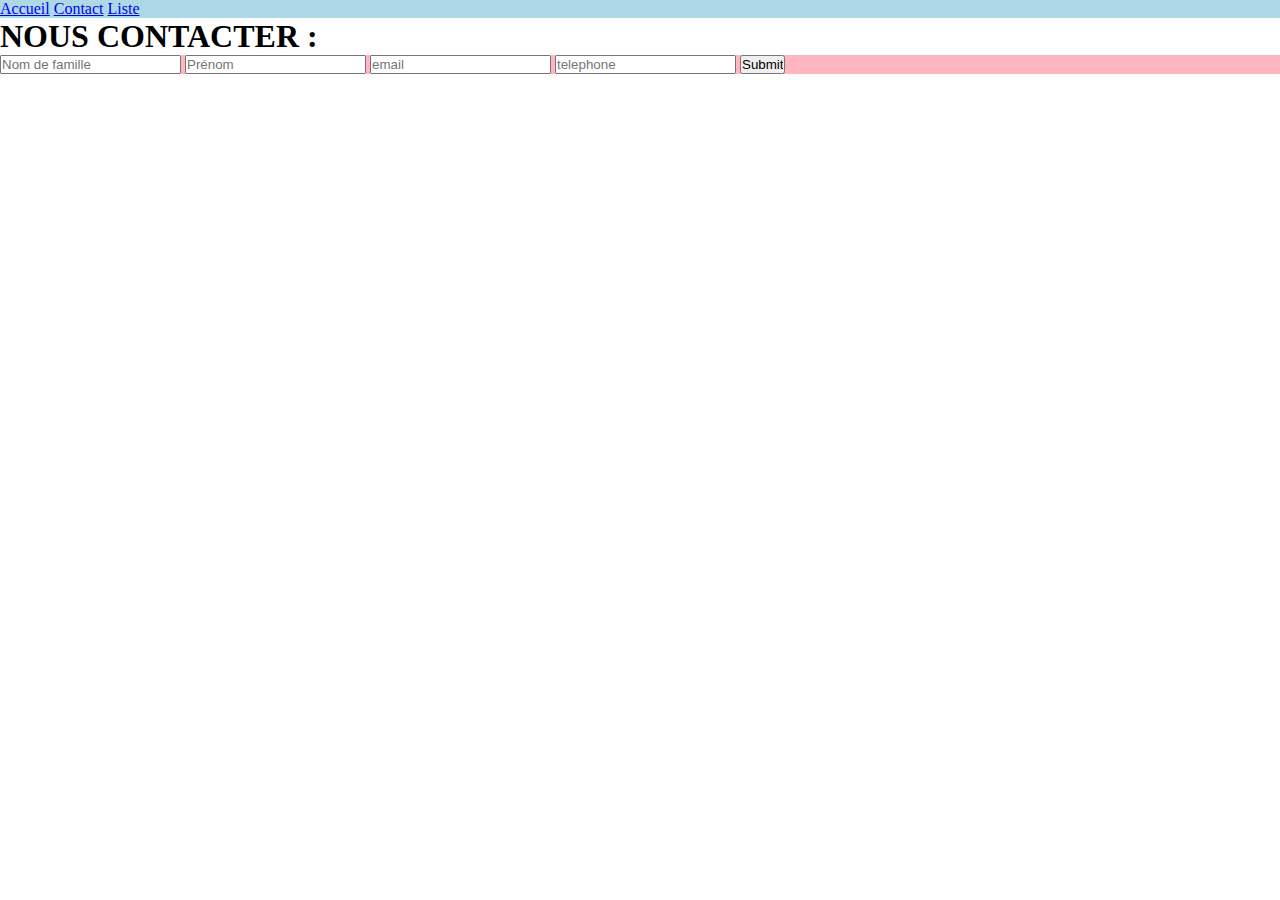
<file: contact.html>
<!DOCTYPE html>
<html lang="fr">
<head>
    <meta charset="UTF-8">
    <meta name="viewport" content="width=device-width, initial-scale=1.0">
    <title>Contact</title>
<link rel="stylesheet" href="style.css">
<link rel="stylesheet" href="style.css">   
 <title>Contact</title>
</head>
<nav>
    <a href="index.html">Accueil</a>
    <a href="contact.html">Contact</a>
    <a href="liste.html">Liste</a>
</nav>
<body>

    <h1> NOUS CONTACTER : </h1>
<main>
     <form action="traitement.php" method="post">

        <input type="text" name="lastname" id="nom" maxlength="100" placeholder="Nom de famille">
        
        <input type="text" name="firstname" id="prenom" maxlength="100" placeholder="Prénom">

        <input type="email" name="email" id="email" maxlength="200" placeholder="email">

        <input type="number" name="N°téléphone" id="telephone" maxlength="10" placeholder="telephone">


        <input type="submit">
    </form>
</main>    
</body>
</html>
</file>
<file: style.css>
*{
  padding:0;
  margin:0;
}
nav{
  background:lightblue;
}
main{
  background: lightpink;
}

@media (max-width: 768px) {

  body {
    padding: 10px;
    font-size: 16px;
  }

  .container {
    flex-direction: column; 
  }

  .box {
    width: 100%;
    margin-bottom: 10px;
  }

}
</file>
